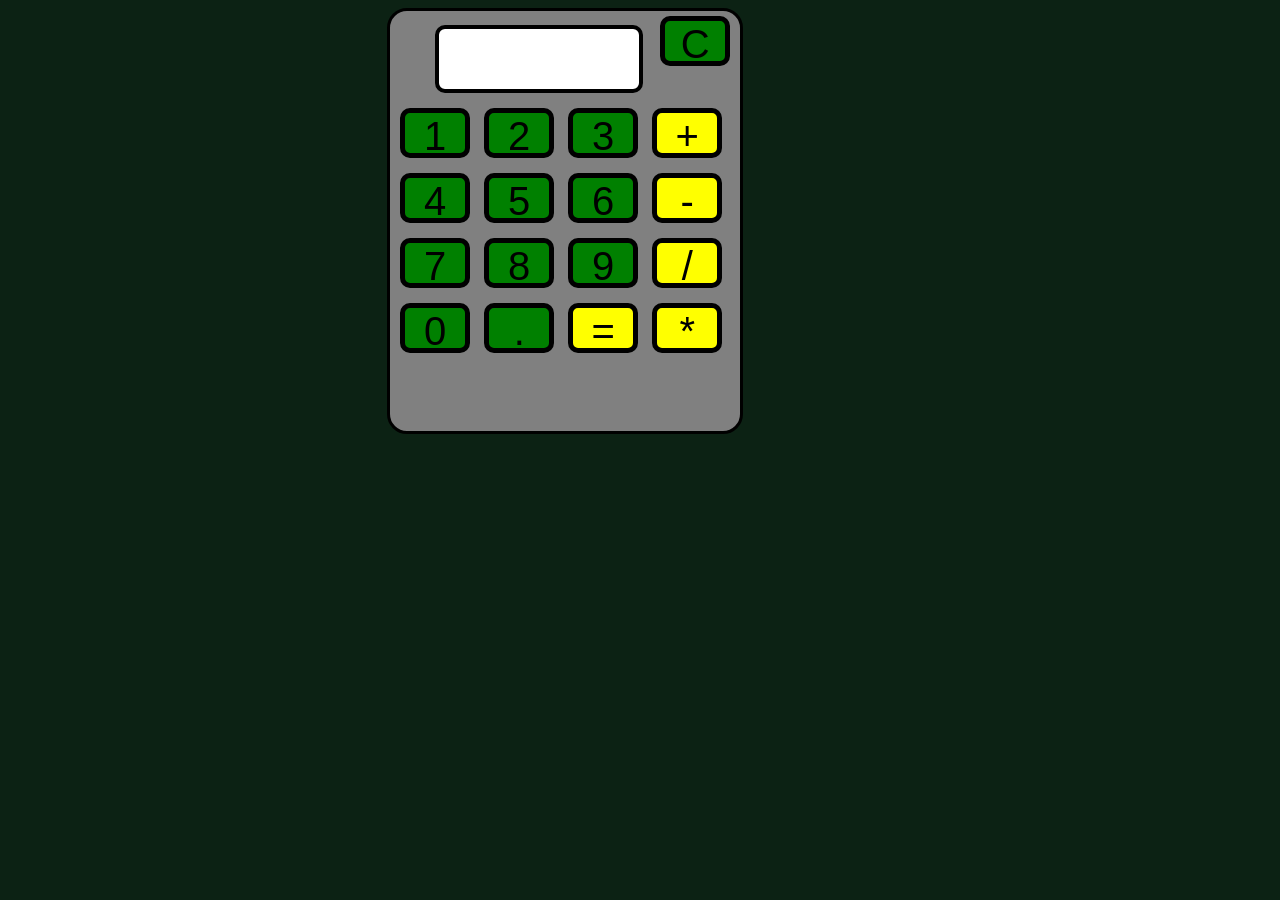
<file: index.html>
<!DOCTYPE html>
<html>
	<head>

		<title>Calculator</title>
		<script type="text/javascript" src="cal.js"></script>
		<link rel="stylesheet" type="text/css" href="calculatorcss.css">
	</head>

<body>

<div class="body">
<div id="result"></div>

<button class="button2" onclick="c()">C</button>
<button class="button" onclick="n1()">1</button>
<button class="button" onclick="n2()">2</button>
<button class="button" onclick="n3()">3</button>
<button class="button1" onclick="plus()">+</button>
<button class="button" onclick="n4()">4</button>
<button class="button" onclick="n5()">5</button>
<button class="button" onclick="n6()">6</button>
<button class="button1" onclick="minus()">-</button>
<button class="button" onclick="n7()">7</button>
<button class="button" onclick="n8()">8</button>
<button class="button" onclick="n9()">9</button>
<button class="button1" onclick="divid()">/</button>
<button class="button" onclick="n0()">0</button>
<button class="button" onclick="point()">.</button>
<button class="button1" onclick="equal()">=</button>
<button class="button1" onclick="multiply()">*</button>
</div>

</body>
</html>
<script>
</script>
</file>
<file: calculatorcss.css>
body{
	background-color: rgb(12,34,20);
}
.body{
	margin-left: 30%;
	height: 420px;
	width: 350px;
	background-color:gray ;
	border-color: black;
	border:solid 3px;
	border-radius: 20px;
}

#result{ 
font-size: 40px;
text-align: right;
margin-top: 4%;
margin-left: 45px;
height: 60px;
width: 200px;
background-color: white;
border: solid 4px;
border-color: black;
border-radius: 10px;
}

.button{
	font-size: 40px;
	width: 70px;
	height: 50px;
	margin-left: 10px;	
	margin-top: 15px;
	background-color: green;
	border: solid 5px;
	text-align: center;
	border-radius: 10px; 
}
.button1{
	font-size: 40px;
	width: 70px;
	height: 50px;
	margin-left: 10px;	
	margin-top: 15px;
	background-color: yellow;
	border: solid 5px;
	text-align: center;
	border-radius: 10px; 
}
.button2{
	font-size: 40px;
	width: 70px;
	height: 50px;
	margin-left: 270px;	
	margin-top:-6%;
	position: absolute;
	background-color: green;
	border: solid 5px;
	text-align: center;
	border-radius: 10px; 
}
#clear:hover{
	background background-color: black;
	color:gray; 
}
</file>
